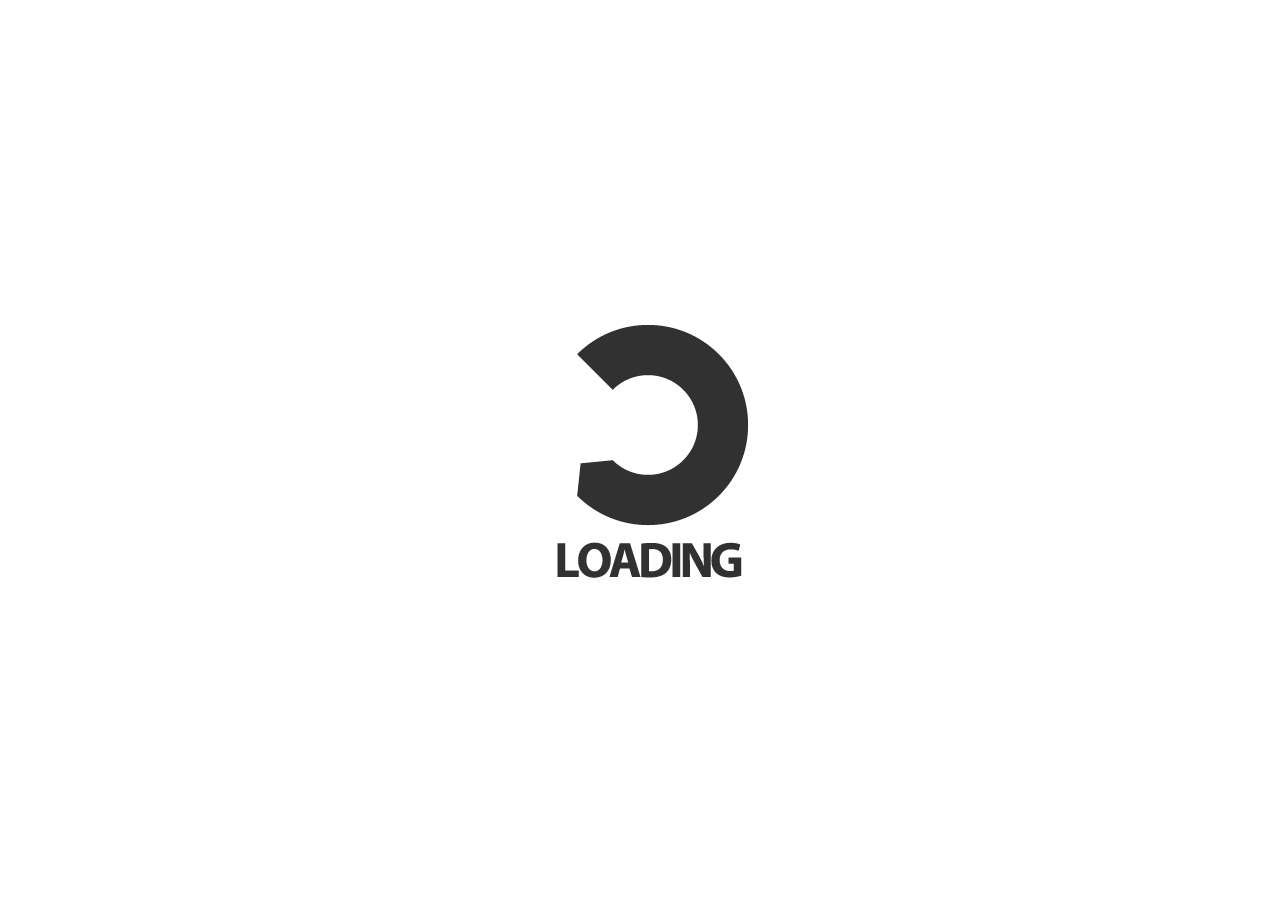
<file: templates/loading.html>
<html>

<head>
</head>
<body>
  <div id="loading"></div>
<style>
#loading {
    position: absolute; width: 100%; height: 100%; background: url('/static/source.gif') no-repeat center center;
}
</style>
<script type="text/javascript">// <![CDATA[
        function loading(){
            $("#loading").show();
            $("#content").hide();
        }
// ]]></script>

</body>
</html>
</file>
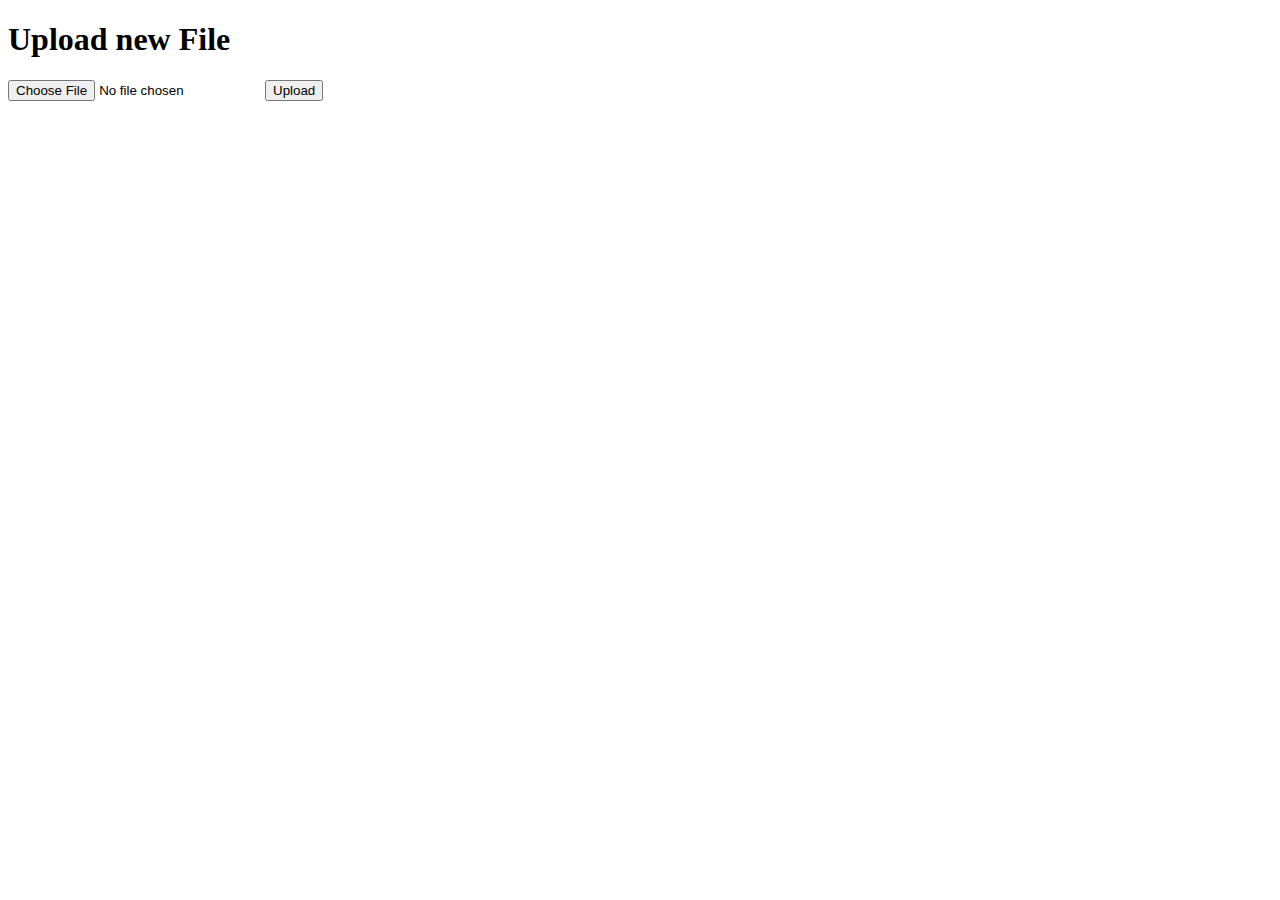
<file: templates/upload.html>
<!doctype html>
<title>Upload het csv bestand!</title>
<h1>Upload new File</h1>
<form action="/step2" method=post enctype=multipart/form-data>
  <p><input type=file name=file accept=".csv">
     <input type=submit value=Upload>
</form>
</file>
